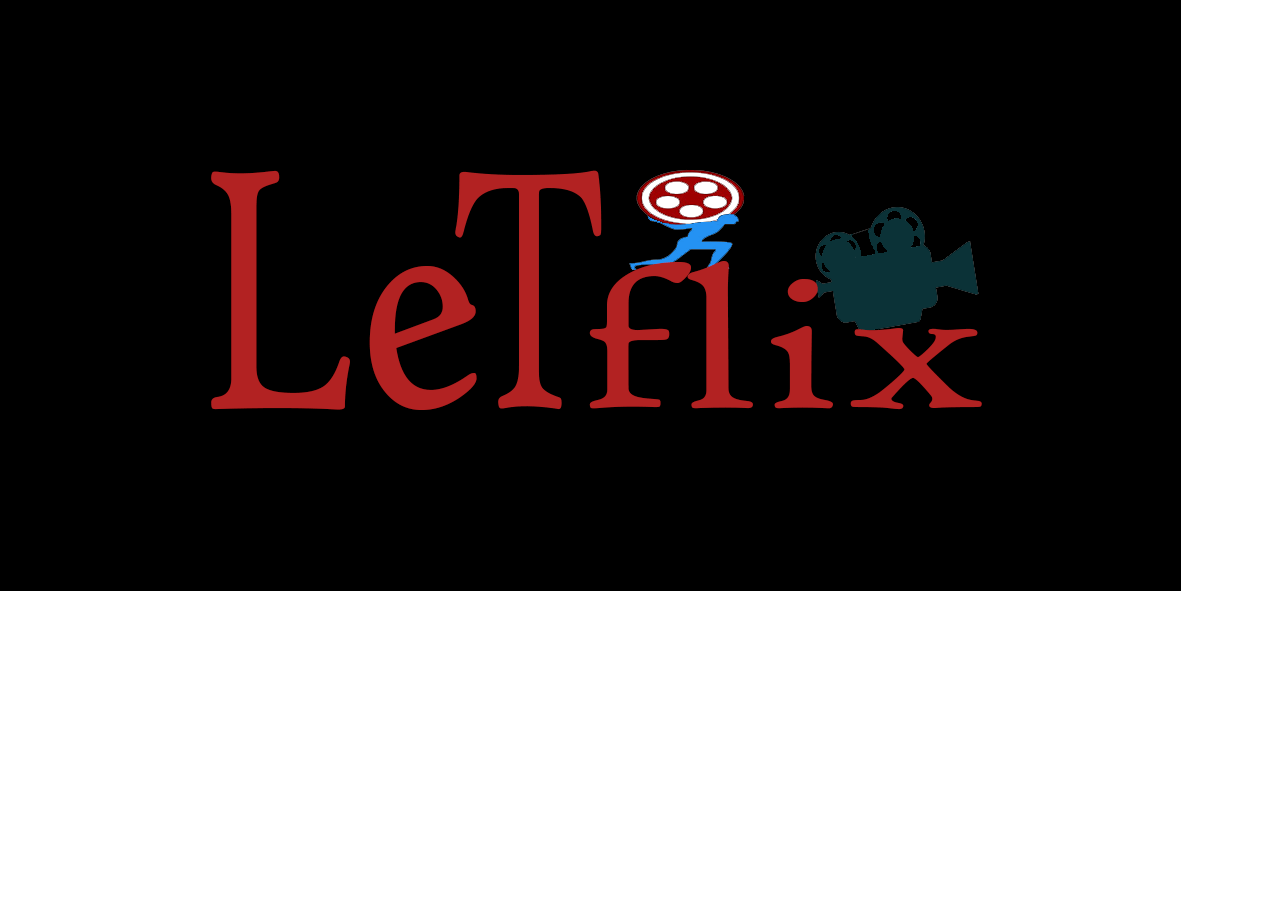
<file: Logo/Logo.html>
<html>
<head>
<title>Logo</title>
<meta http-equiv="Content-Type" content="text/html; charset=utf-8">
</head>
<body bgcolor="#FFFFFF" leftmargin="0" topmargin="0" marginwidth="0" marginheight="0">
<!-- Save for Web Slices (Logo.psd) -->
<table id="Table_01" width="1181" height="591" border="0" cellpadding="0" cellspacing="0">
	<tr>
		<td>
			<img src="images/Logo_01.png" width="1181" height="169" alt=""></td>
	</tr>
	<tr>
		<td>
			<img src="images/Logo_02.png" width="1181" height="241" alt=""></td>
	</tr>
	<tr>
		<td>
			<img src="images/Logo_03.png" width="1181" height="181" alt=""></td>
	</tr>
</table>
<!-- End Save for Web Slices -->
</body>
</html>
</file>
